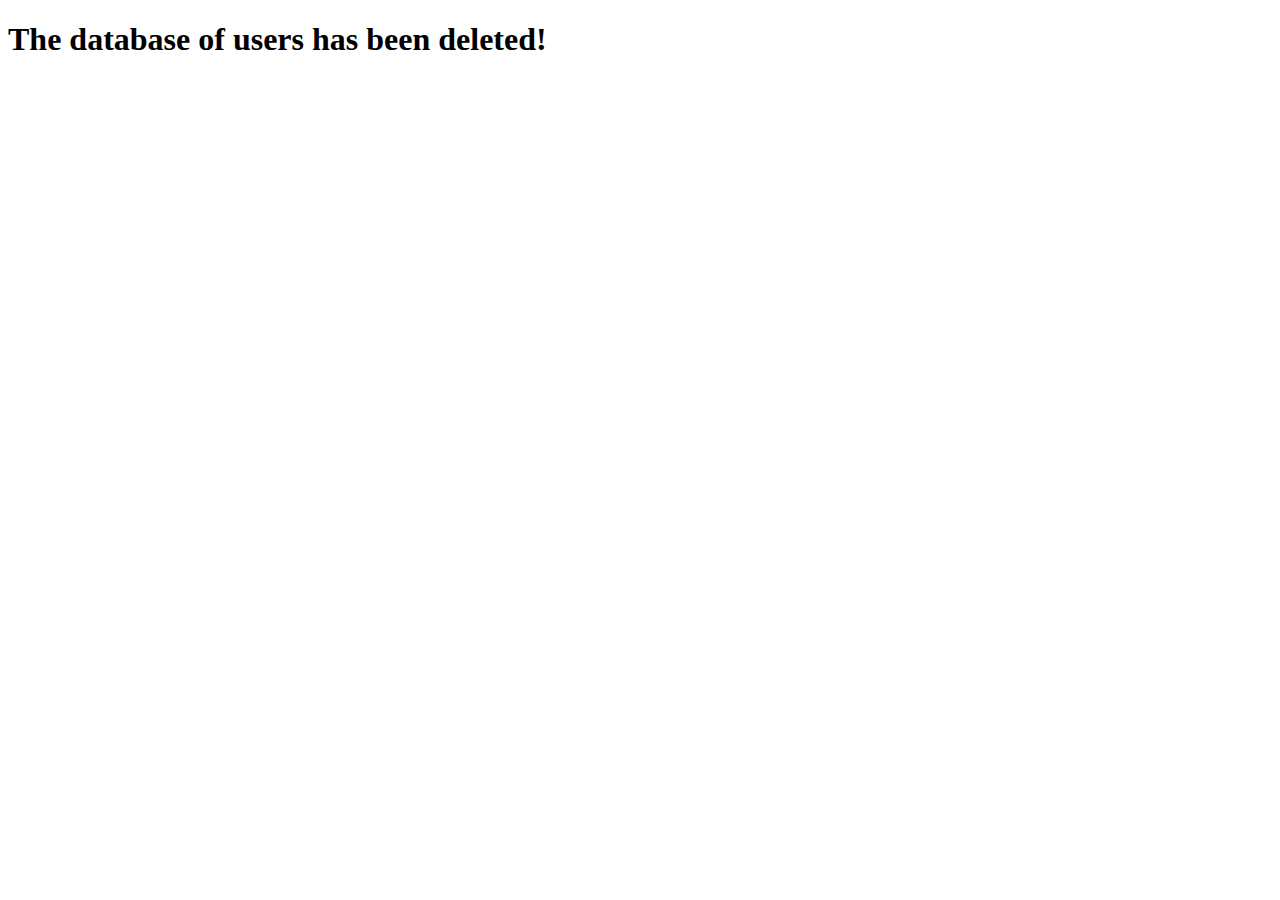
<file: templates/delete_db.html>
<!DOCTYPE html>
<html lang="en">
<head>
  <meta charset="UTF-8">
  <meta http-equiv="X-UA-Compatible" content="IE=edge">
  <meta name="viewport" content="width=device-width, initial-scale=1.0">
  <title>Document</title>
</head>
<body>
  <h1> The database of users has been deleted!</h1>
</body>
</html>
</file>
